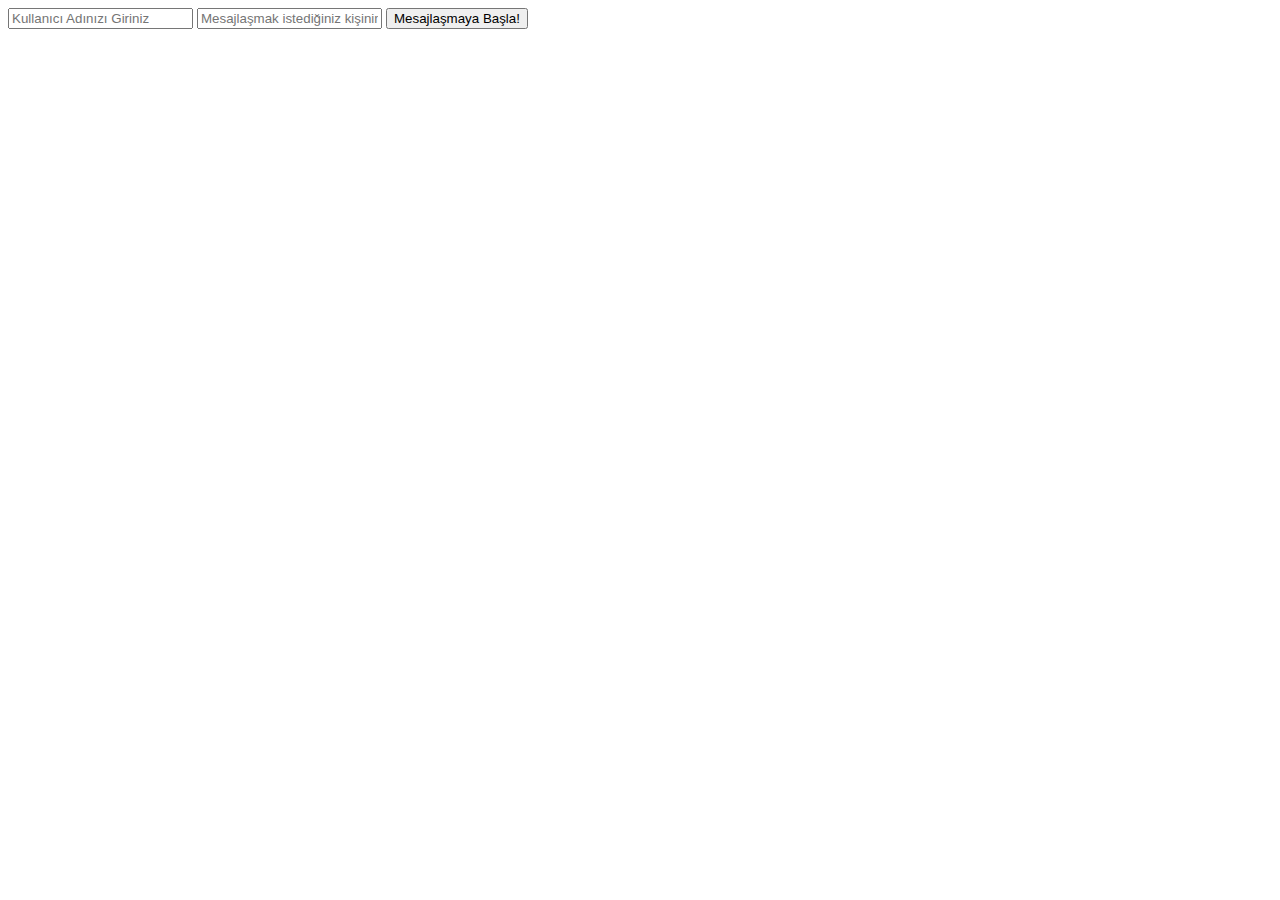
<file: asd.html>
<!DOCTYPE html>
<html>
    <head>
        <title>Mesajlaşma Sistemine Giriş</title>
    </head>
    <body>
        <form method="GET" action="message.html">
            <input name="username" placeholder="Kullanıcı Adınızı Giriniz" />
            <input name="message" placeholder="Mesajlaşmak istediğiniz kişinin kullanıcı adı" />
            <button type="submit">Mesajlaşmaya Başla!</button>
        </form>
    </body>
</html>
</file>
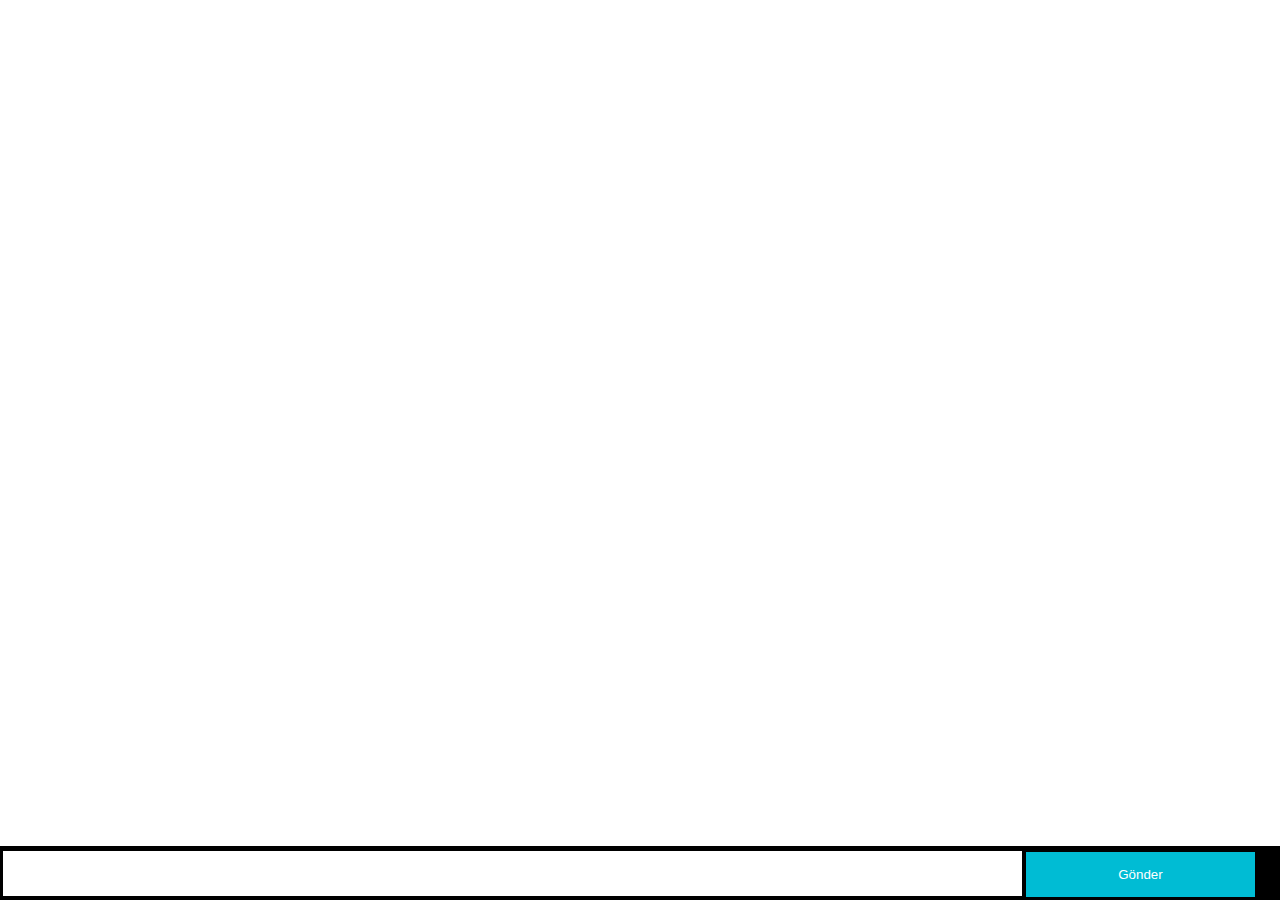
<file: message.html>
<!DOCTYPE html>
<html>
    <head>
        <link href="css/styles.css" rel="stylesheet" />
        <script src="http://code.jquery.com/jquery-1.11.1.js"></script>
        <script src="http://localhost:801/socket.io/socket.io.js"></script>
        <script>
            $(function(){
                var MD5 = function(d){var r = M(V(Y(X(d),8*d.length)));return r.toLowerCase()};function M(d){for(var _,m="0123456789ABCDEF",f="",r=0;r<d.length;r++)_=d.charCodeAt(r),f+=m.charAt(_>>>4&15)+m.charAt(15&_);return f}function X(d){for(var _=Array(d.length>>2),m=0;m<_.length;m++)_[m]=0;for(m=0;m<8*d.length;m+=8)_[m>>5]|=(255&d.charCodeAt(m/8))<<m%32;return _}function V(d){for(var _="",m=0;m<32*d.length;m+=8)_+=String.fromCharCode(d[m>>5]>>>m%32&255);return _}function Y(d,_){d[_>>5]|=128<<_%32,d[14+(_+64>>>9<<4)]=_;for(var m=1732584193,f=-271733879,r=-1732584194,i=271733878,n=0;n<d.length;n+=16){var h=m,t=f,g=r,e=i;f=md5_ii(f=md5_ii(f=md5_ii(f=md5_ii(f=md5_hh(f=md5_hh(f=md5_hh(f=md5_hh(f=md5_gg(f=md5_gg(f=md5_gg(f=md5_gg(f=md5_ff(f=md5_ff(f=md5_ff(f=md5_ff(f,r=md5_ff(r,i=md5_ff(i,m=md5_ff(m,f,r,i,d[n+0],7,-680876936),f,r,d[n+1],12,-389564586),m,f,d[n+2],17,606105819),i,m,d[n+3],22,-1044525330),r=md5_ff(r,i=md5_ff(i,m=md5_ff(m,f,r,i,d[n+4],7,-176418897),f,r,d[n+5],12,1200080426),m,f,d[n+6],17,-1473231341),i,m,d[n+7],22,-45705983),r=md5_ff(r,i=md5_ff(i,m=md5_ff(m,f,r,i,d[n+8],7,1770035416),f,r,d[n+9],12,-1958414417),m,f,d[n+10],17,-42063),i,m,d[n+11],22,-1990404162),r=md5_ff(r,i=md5_ff(i,m=md5_ff(m,f,r,i,d[n+12],7,1804603682),f,r,d[n+13],12,-40341101),m,f,d[n+14],17,-1502002290),i,m,d[n+15],22,1236535329),r=md5_gg(r,i=md5_gg(i,m=md5_gg(m,f,r,i,d[n+1],5,-165796510),f,r,d[n+6],9,-1069501632),m,f,d[n+11],14,643717713),i,m,d[n+0],20,-373897302),r=md5_gg(r,i=md5_gg(i,m=md5_gg(m,f,r,i,d[n+5],5,-701558691),f,r,d[n+10],9,38016083),m,f,d[n+15],14,-660478335),i,m,d[n+4],20,-405537848),r=md5_gg(r,i=md5_gg(i,m=md5_gg(m,f,r,i,d[n+9],5,568446438),f,r,d[n+14],9,-1019803690),m,f,d[n+3],14,-187363961),i,m,d[n+8],20,1163531501),r=md5_gg(r,i=md5_gg(i,m=md5_gg(m,f,r,i,d[n+13],5,-1444681467),f,r,d[n+2],9,-51403784),m,f,d[n+7],14,1735328473),i,m,d[n+12],20,-1926607734),r=md5_hh(r,i=md5_hh(i,m=md5_hh(m,f,r,i,d[n+5],4,-378558),f,r,d[n+8],11,-2022574463),m,f,d[n+11],16,1839030562),i,m,d[n+14],23,-35309556),r=md5_hh(r,i=md5_hh(i,m=md5_hh(m,f,r,i,d[n+1],4,-1530992060),f,r,d[n+4],11,1272893353),m,f,d[n+7],16,-155497632),i,m,d[n+10],23,-1094730640),r=md5_hh(r,i=md5_hh(i,m=md5_hh(m,f,r,i,d[n+13],4,681279174),f,r,d[n+0],11,-358537222),m,f,d[n+3],16,-722521979),i,m,d[n+6],23,76029189),r=md5_hh(r,i=md5_hh(i,m=md5_hh(m,f,r,i,d[n+9],4,-640364487),f,r,d[n+12],11,-421815835),m,f,d[n+15],16,530742520),i,m,d[n+2],23,-995338651),r=md5_ii(r,i=md5_ii(i,m=md5_ii(m,f,r,i,d[n+0],6,-198630844),f,r,d[n+7],10,1126891415),m,f,d[n+14],15,-1416354905),i,m,d[n+5],21,-57434055),r=md5_ii(r,i=md5_ii(i,m=md5_ii(m,f,r,i,d[n+12],6,1700485571),f,r,d[n+3],10,-1894986606),m,f,d[n+10],15,-1051523),i,m,d[n+1],21,-2054922799),r=md5_ii(r,i=md5_ii(i,m=md5_ii(m,f,r,i,d[n+8],6,1873313359),f,r,d[n+15],10,-30611744),m,f,d[n+6],15,-1560198380),i,m,d[n+13],21,1309151649),r=md5_ii(r,i=md5_ii(i,m=md5_ii(m,f,r,i,d[n+4],6,-145523070),f,r,d[n+11],10,-1120210379),m,f,d[n+2],15,718787259),i,m,d[n+9],21,-343485551),m=safe_add(m,h),f=safe_add(f,t),r=safe_add(r,g),i=safe_add(i,e)}return Array(m,f,r,i)}function md5_cmn(d,_,m,f,r,i){return safe_add(bit_rol(safe_add(safe_add(_,d),safe_add(f,i)),r),m)}function md5_ff(d,_,m,f,r,i,n){return md5_cmn(_&m|~_&f,d,_,r,i,n)}function md5_gg(d,_,m,f,r,i,n){return md5_cmn(_&f|m&~f,d,_,r,i,n)}function md5_hh(d,_,m,f,r,i,n){return md5_cmn(_^m^f,d,_,r,i,n)}function md5_ii(d,_,m,f,r,i,n){return md5_cmn(m^(_|~f),d,_,r,i,n)}function safe_add(d,_){var m=(65535&d)+(65535&_);return(d>>16)+(_>>16)+(m>>16)<<16|65535&m}function bit_rol(d,_){return d<<_|d>>>32-_}
                var ula = document.getElementById("message");
                var firstScrollHeight = ula.scrollHeight;
                var url_string = window.location.href;
                var url = new URL(url_string);
                var username = url.searchParams.get("username");
                var message = url.searchParams.get("message");
                function arrange(username,message){
                    var hash_normal = "", result="";
                    if(username.split("")[0] < message.split("")[0]){
                        hash_normal = username + message;
                        result = MD5(hash_normal);
                    }else{
                        hash_normal = message + username;
                        result = MD5(hash_normal);
                    }
                    return result;
                }
                var md5;
                if(username !== null && message !== null){
                    md5 = arrange(username,message);
                    window.location.href = "/message.html?md5="+md5;
                }else{
                    md5 = url.searchParams.get("md5");
                }
             var socket = io("http://localhost:801/");
            var sent_message = "";
            var audio = new Audio("/notification.mp3");
            $("form").submit(function(){
                sent_message = $("#m").val();
                socket.emit(md5,sent_message);
                $('#messages').append($('<li class="message-sender">').text(sent_message));
                $("#m").val('');
                if(ula.scrollHeight > firstScrollHeight){
                    ula.scrollTop = ula.scrollHeight;
                }
                $("#messages").css("padding-bottom","10vh");
                return false;
            })
            socket.on(md5,function(msg){
                if(msg !== sent_message){
                    console.log(msg);
                    $("#messages").css("padding-bottom","10vh");
                    $("#messages").append($('<li class="message-receiver">').text(msg))
                    if(ula.scrollHeight > firstScrollHeight){
                        ula.scrollTop = ula.scrollHeight;
                    }
                    audio.play();
                }
            })
            })
            
        </script>
    </head>
    <body>
        <div id="message">
            <ul id="messages">

            </ul>
        </div>
        <div>
            <form action="">
                <input id="m" autocomplete="off" /> <button>Gönder</button>
            </form>
        </div>
    </body>
</html>
</file>
<file: css/styles.css>
*{
    margin:0; padding:0; box-sizing: border-box;
}
body{
    font: 13px Helvetica, Arial;
}
#message{
    margin-top:0px;
    top:0px;
    position:fixed;
    overflow-y:scroll;
    width:100vw !important;
    height: 95vh !important;
    padding-bottom:10vh;
}
form{background:#000; padding:3px; position:fixed; bottom:0; width:100%}
form input{
    border:0; padding:10px; width:80%; height:5vh !important; font-size:18px; margin-top:2px;
}
form button{
    margin:0; width:18%; height:5vh !important; color:white; background: #00bcd4; border: none; padding:0;
}
.message-sender{
    color:white;
    background:#00bcd4;
    padding:2.5%;
    margin:10px;
    max-width:70%;
    min-width:51%;
    min-height: 5vh !important;
    border-radius: 20px;
    float: right;
    display:inline-block;
}
.message-receiver{
    color:black;
    background:lightgray;
    padding:2.5%;
    margin:10px;
    max-width:70%;
    min-width:51%;
    min-height: 5vh !important;
    border-radius: 20px;
    float: left;
    display:inline-block;
}
</file>
